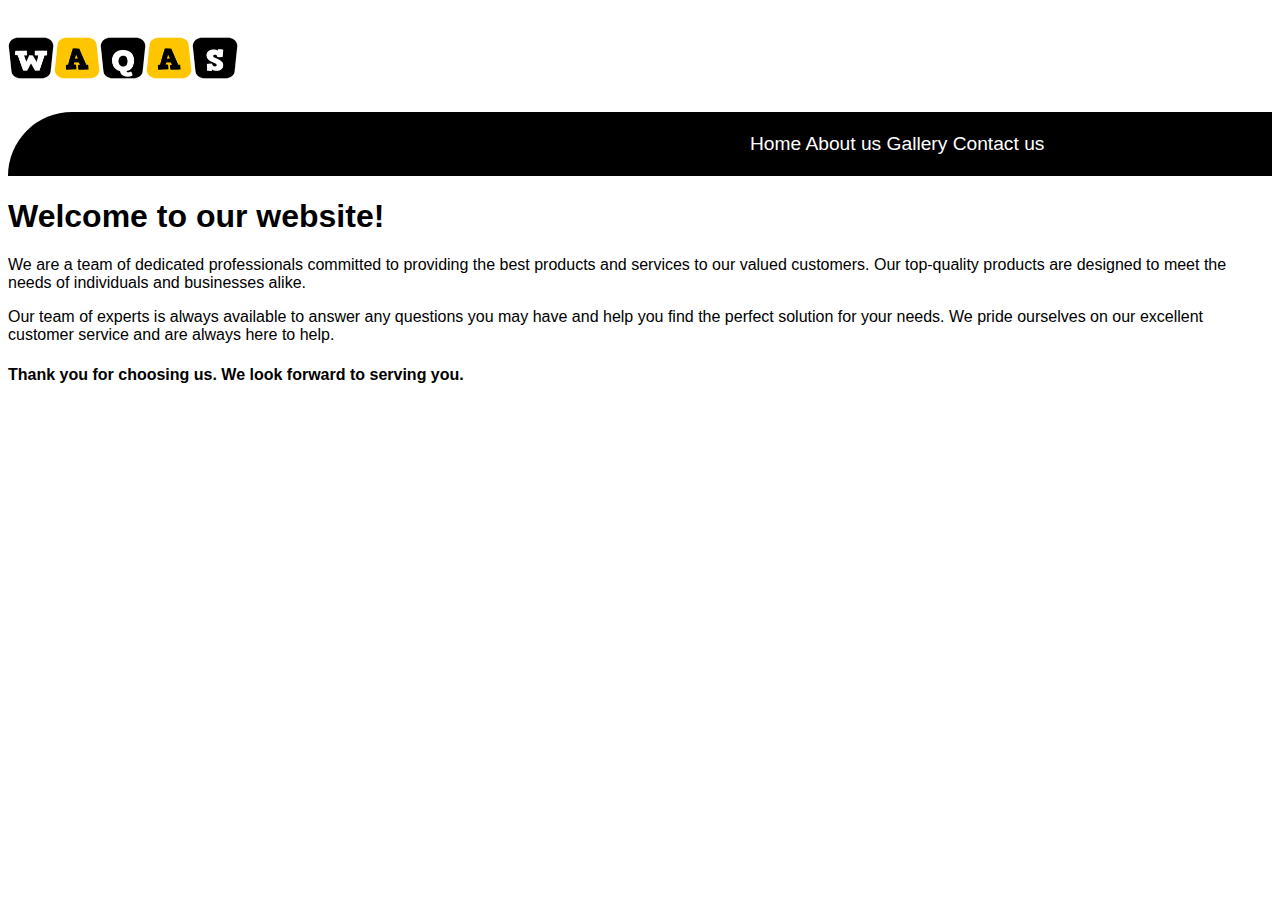
<file: index.html>
<!DOCTYPE html>
<html lang="en">

<head>
    <meta charset="UTF-8">
    <meta http-equiv="X-UA-Compatible" content="IE=edge">
    <meta name="viewport" content="width=device-width, initial-scale=1.0">
    <title>welcome to my web</title>
    <link rel="stylesheet" href="./style.css">
</head>

<body>
    <div class="logo">
        <img src="./logo/logo.png" alt="waqas" title="logo of website">
    </div>
    <nav class="navbar">
        <ul>
            <li>
                <a href="./index.html"> Home</a>
                <a href="./about/about.html"> About us </a>
                <a href="./gallery.html/gallery.html"> Gallery</a>
                <a href="./contact.html/contact.html"> Contact us</a>
            </li>
        </ul>
    </nav>

    
    <h1> Welcome to our website! </h1>
    <p>We are a team of dedicated professionals committed to providing the best products and services to our valued
        customers. Our top-quality products are designed to meet the needs of individuals and businesses alike.</p>
    <p>Our team of experts is always available to answer any questions you may have and help you find the perfect
        solution for your needs. We pride ourselves on our excellent customer service and are always here to help.
    </p>
    <h4> Thank you for choosing us. We look forward to serving you.</h4>

</body>

</html>
</file>
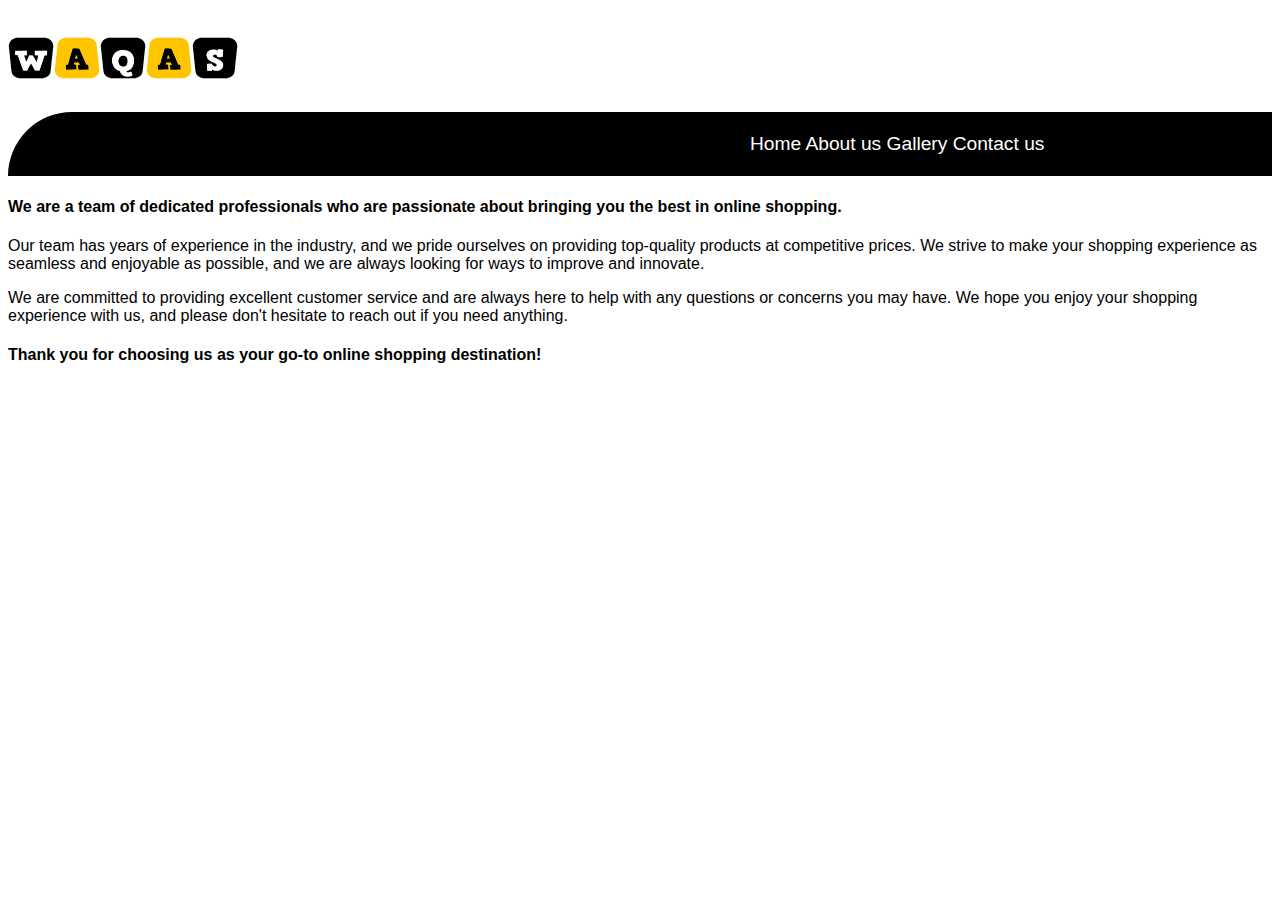
<file: about/about.html>
<!DOCTYPE html>
<html lang="en">

<head>
    <meta charset="UTF-8">
    <meta http-equiv="X-UA-Compatible" content="IE=edge">
    <meta name="viewport" content="width=device-width, initial-scale=1.0">
    <title>About us</title>
    <link rel="stylesheet" href="../style.css">
</head>

<body>
    <div class="logo">
        <img src="../logo/logo.png" alt="waqas" title="logo of website">
    </div>
    <nav>
        <nav class="navbar">
            <ul>
                <li>
                    <a href="../index.html"> Home</a>
                    <a href="./about.html"> About us </a>
                    <a href="../gallery.html/gallery.html"> Gallery</a>
                    <a href="../contact.html/contact.html"> Contact us</a>
                </li>
            </ul>
        </nav>
        <h4>We are a team of dedicated professionals who are passionate about bringing you the best in online shopping.
        </h4>
        <p>Our team has years of experience in the industry, and we pride ourselves on providing top-quality products at
            competitive prices. We strive to make your shopping experience as seamless and enjoyable as possible, and we
            are always looking for ways to improve and innovate.</p>
        <p>We are committed to providing excellent customer service and are always here to help with any questions or
            concerns you may have. We hope you enjoy your shopping experience with us, and please don't hesitate to
            reach out if you need anything.</p>
            <h4>Thank you for choosing us as your go-to online shopping destination!</h4>
</body>

</html>
</file>
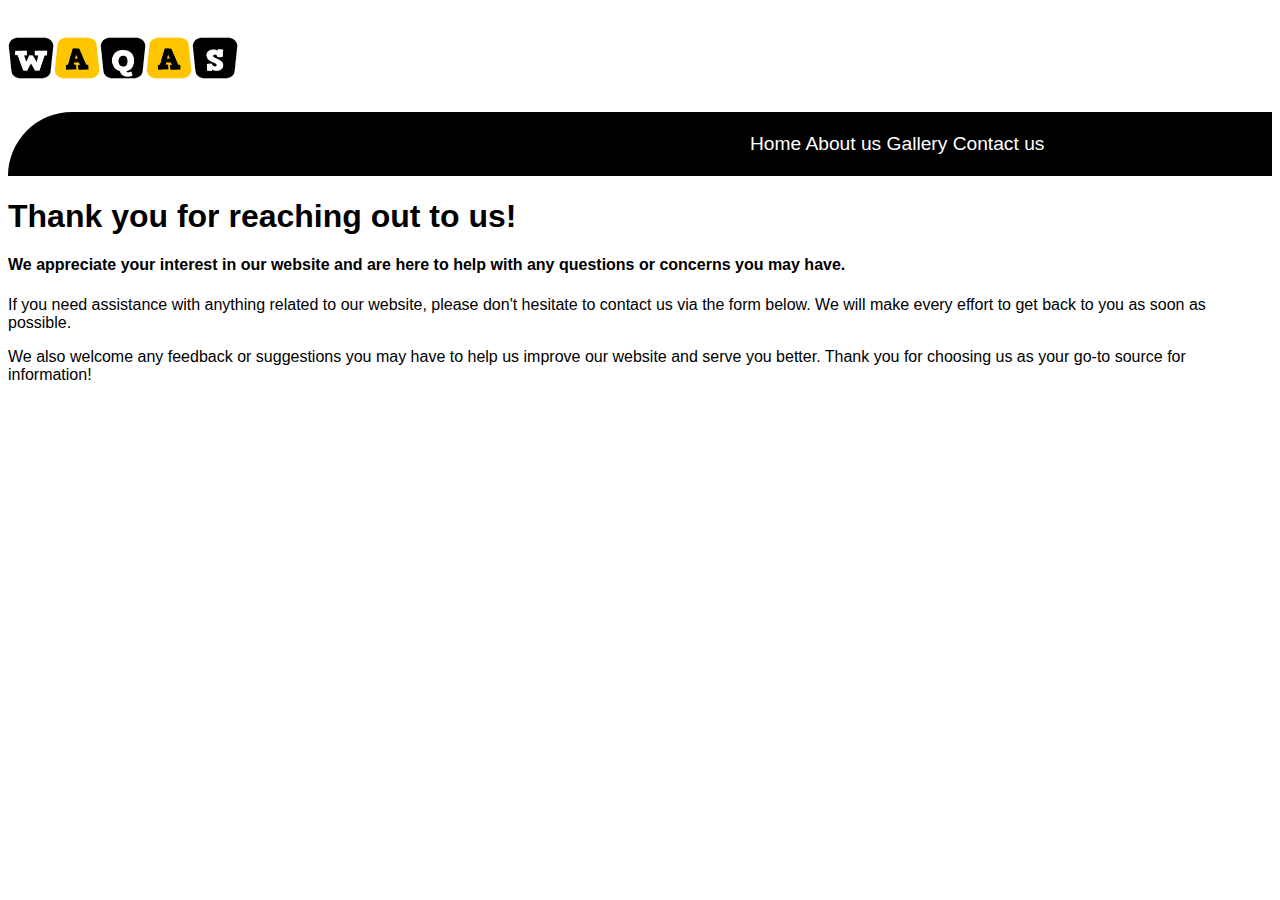
<file: contact.html/contact.html>
<!DOCTYPE html>
<html lang="en">

<head>
    <meta charset="UTF-8">
    <meta http-equiv="X-UA-Compatible" content="IE=edge">
    <meta name="viewport" content="width=device-width, initial-scale=1.0">
    <title>contact us</title>
    <link rel="stylesheet" href="../style.css">
</head>

<body>
    <div class="logo">
        <img src="../logo/logo.png" alt="waqas" title="logo of website">
    </div>
    <nav class="navbar">
        <ul>
            <li>
                <a href="../index.html"> Home</a>
                <a href="../about/about.html"> About us </a>
                <a href="../gallery.html/gallery.html"> Gallery</a>
                <a href="../contact.html/contact.html"> Contact us</a>
            </li>
        </ul>
    </nav>
    <h1>Thank you for reaching out to us!</h1>
    <h4>We appreciate your interest in our website and are here to help with any questions or concerns you may have.
    </h4>
    <p>If you need assistance with anything related to our website, please don't hesitate to contact us via the form
        below. We will make every effort to get back to you as soon as possible.</p>
    <p>We also welcome any feedback or suggestions you may have to help us improve our website and serve you better.
        Thank you for choosing us as your go-to source for information!</p>
</body>

</html>
</file>
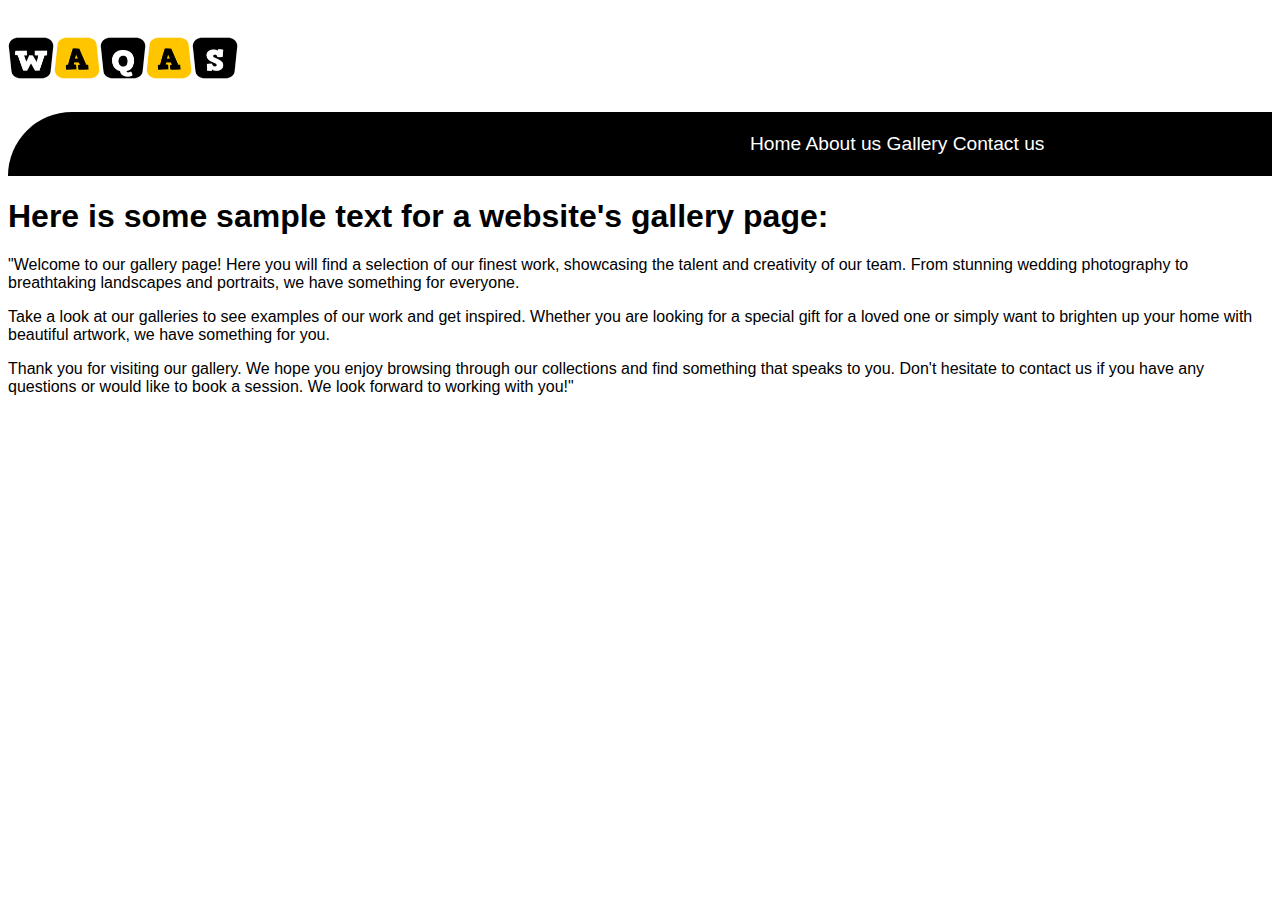
<file: gallery.html/gallery.html>
<!DOCTYPE html>
<html lang="en">

<head>
    <meta charset="UTF-8">
    <meta http-equiv="X-UA-Compatible" content="IE=edge">
    <meta name="viewport" content="width=device-width, initial-scale=1.0">
    <title>Gallery</title>
    <link rel="stylesheet" href="../style.css">
</head>

<body>
    <div class="logo">
        <img src="../logo/logo.png" alt="waqas" title="logo of website">
    </div>
    <nav>
        <nav class="navbar">
            <ul>
                <li>
                    <a href="../index.html"> Home</a>
                    <a href="../about/about.html"> About us </a>
                    <a href="../gallery.html/gallery.html"> Gallery</a>
                    <a href="../contact.html/contact.html"> Contact us</a>
                </li>
            </ul>
        </nav>
        <h1>Here is some sample text for a website's gallery page:</h1>
        <p>"Welcome to our gallery page! Here you will find a selection of our finest work, showcasing the talent and
            creativity of our team. From stunning wedding photography to breathtaking landscapes and portraits, we have
            something for everyone.</p>
        <p>Take a look at our galleries to see examples of our work and get inspired. Whether you are looking for a
            special gift for a loved one or simply want to brighten up your home with beautiful artwork, we have
            something for you.</p>
        <p>Thank you for visiting our gallery. We hope you enjoy browsing through our collections and find something
            that speaks to you. Don't hesitate to contact us if you have any questions or would like to book a session.
            We look forward to working with you!"</p>
</body>

</html>
</file>
<file: style.css>
body {
    font-family: Tahoma, Verdana, sans-serif;

}

.logo img {
    width: 230px;
    height: 100px;
    display: inline;
}

.navbar ul {
    list-style: none;

}

.navbar {
    font-weight: 70px;
    font-size: larger;
}

.navbar {
    padding-left: 700px;

    border: 2px solid black;
    border-top-left-radius: 100px;
    background-color: black;
    
    
}
.navbar ul li a {
    color: white;
    text-decoration: none;
}
.navbar ul li a:hover {
    color: cornflowerblue;

}
.navbar ul li a{
    transition: 0.6s;
}
</file>
